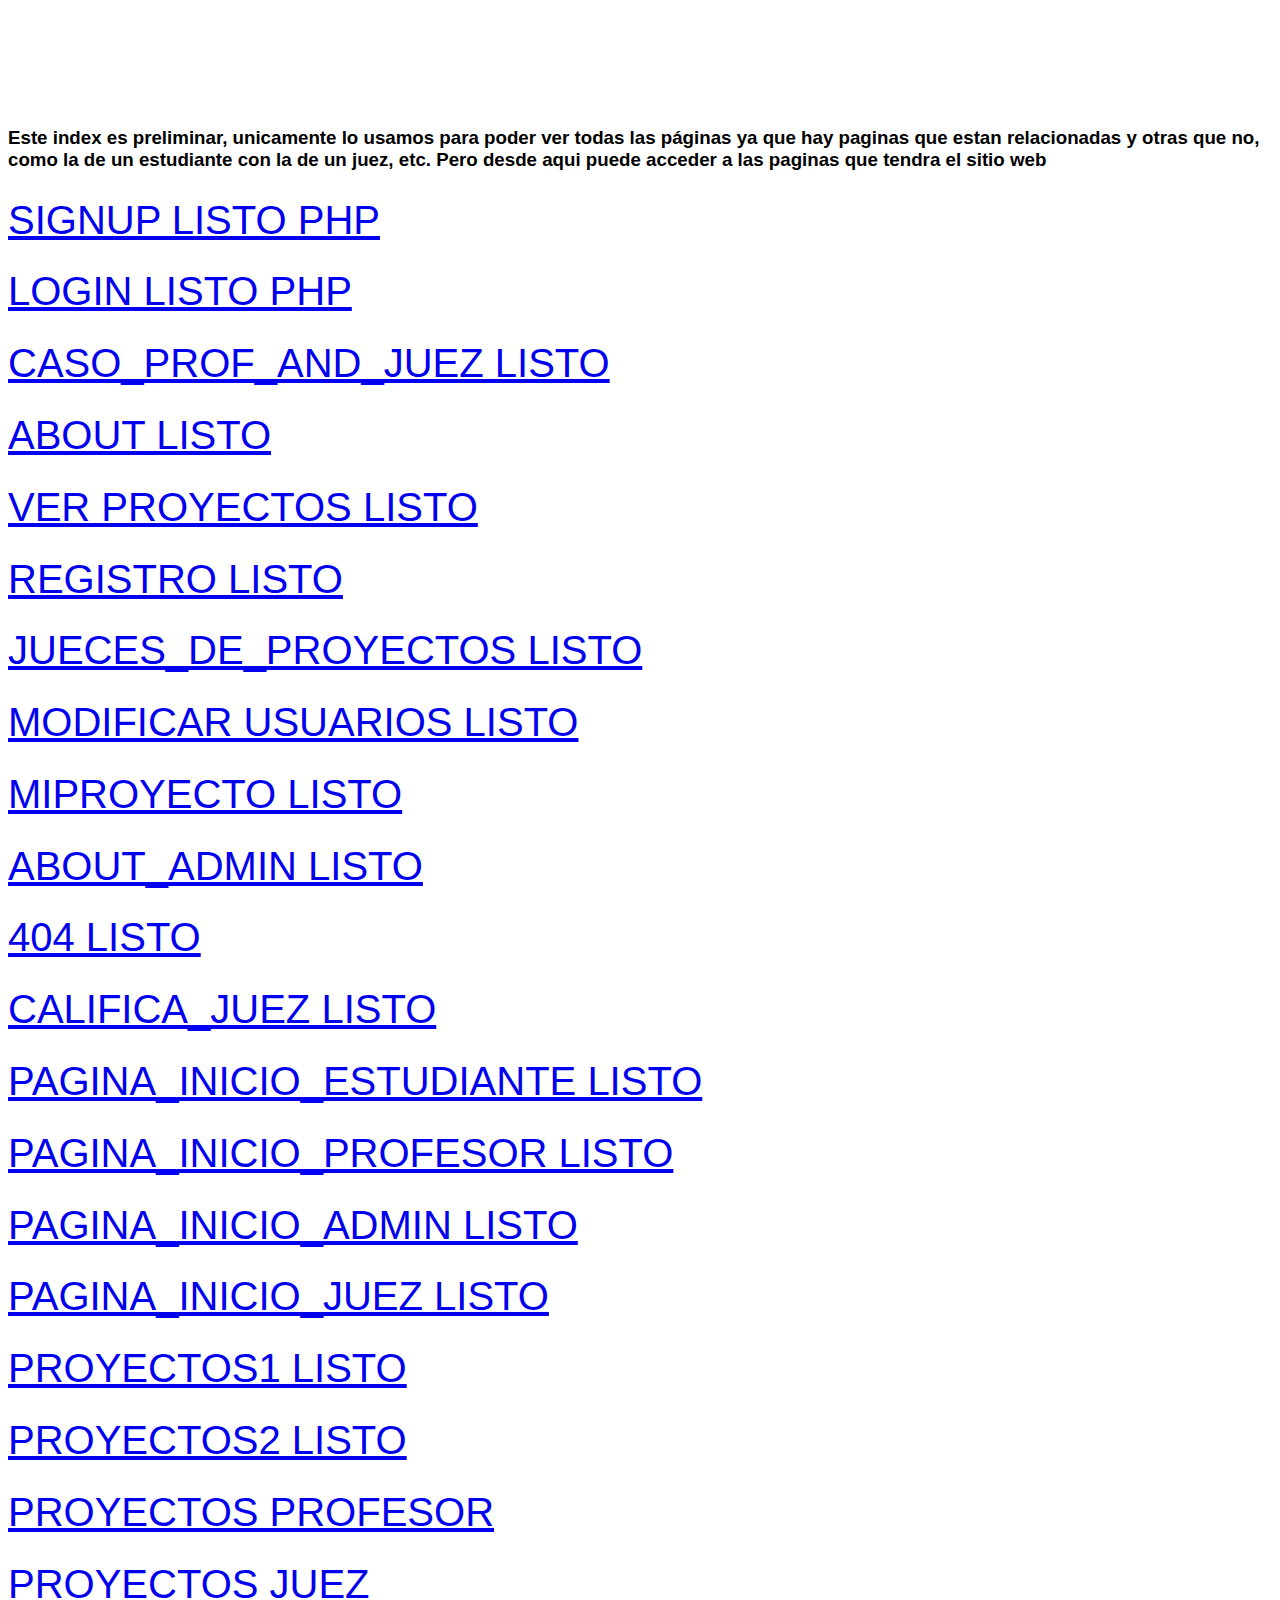
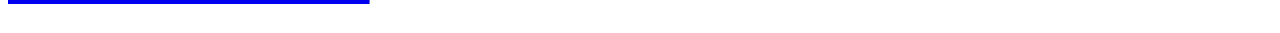
<file: sudo.html>
<!DOCTYPE html>
<html>

<head>
  <title>Titulo</title>
  <meta charset="UTF-8" />
  <link rel="stylesheet" href="css/calificajuez.css">
</head>
<!-- Commentarios -->

<body>
  <h3>Este index es preliminar, unicamente lo usamos para poder ver todas las páginas ya que hay paginas que estan
    relacionadas y otras que no, como la de un estudiante con la de un juez, etc. Pero desde aqui puede acceder a las
    paginas que tendra el sitio web</h3>
  <h1> <a href="signup.html">signup LISTO PHP</a></h1>
  <h1> <a href="login.html">Login LISTO PHP</a></h1>
  <h1> <a href="caso_prof_and_juez.php">caso_prof_and_juez LISTO</a></h1>
  <h1> <a href="about.php">about LISTO</a></h1>
  <h1> <a href="verproyectos.php">Ver Proyectos LISTO</a></h1>
  <h1> <a href="registro.php">registro LISTO</a></h1>
  <h1> <a href="jueces_de_proyectos.php">Jueces_de_proyectos LISTO</a></h1>
  <h1> <a href="asigna_rol.php">Modificar Usuarios LISTO</a></h1>

  <h1> <a href="miproyecto.php">miproyecto LISTO</a></h1>
  <h1> <a href="about_a.html">about_admin LISTO</a></h1>
  <h1> <a href="404.html">404 LISTO</a></h1>
  <h1> <a href="calificar-j.php">califica_juez LISTO</a></h1>

  <h1> <a href="pagina_inicio_e.php">pagina_inicio_estudiante LISTO</a></h1>
  <h1> <a href="pagina_inicio_p.php">pagina_inicio_profesor LISTO</a></h1>
  <h1> <a href="pagina_inicio_a.php">pagina_inicio_admin LISTO</a></h1>
  <h1> <a href="pagina_inicio_j.php">pagina_inicio_juez LISTO</a></h1>

  <h1> <a href="proyectos1.php">proyectos1 LISTO</a></h1>
  <h1> <a href="proyecto2.php">proyectos2 LISTO</a></h1>
  <h1> <a href="mis_proyectos_p.php">Proyectos Profesor</a></h1>
  <h1> <a href="mis_proyectos_j.php">Proyectos Juez</a></h1>

</html>
</file>
<file: css/calificajuez.css>
.check {
 position: relative;
 width: 20px;
 height: 20px;
 border-radius: 2px;
 appearance: none;
 background-color: #bbb;
 transition: all .3s;
}

.check::before {
 content: '';
 position: absolute;
 border: solid #fff;
 display: block;
 width: .3em;
 height: .6em;
 border-width: 0 .2em .2em 0;
 z-index: 1;
 opacity: 0;
 right: calc(50% - .3em);
 top: calc(50% - .6em);
 transform: rotate(0deg);
 transition: all .3s;
 transform-origin: center center;
}

.check:checked {
 animation: a .3s ease-in forwards;
 background-color: rgb(120, 190, 120);
}

.check:checked::before {
 opacity: 1;
 transform: rotate(405deg);
}

@keyframes a {
 0% {
  opacity: 1;
  transform: scale(1) rotateY(0deg);
 }

 50% {
  opacity: 0;
  transform: scale(.8) rotateY(180deg);
 }

 100% {
  opacity: 1;
  transform: scale(1) rotateY(360deg);
 }
}
input[type=submit] {
  
  background-color: rgb(23, 111, 211);
  border: none;
  color: white;
  padding: 32px 52px;
  text-decoration: none;
  margin: 80px 50%;
  cursor: pointer;
}

.form {
  display: flex;
  flex-direction: column;
  gap: 20px;
  width: 50%;
  margin: auto;
  background-color: #fff;
  border-radius: 20px;
  padding: 30px 30px;
  box-shadow: 100px 100px 80px rgba(0, 0, 0, 0.03)
}
table {
  width: 100%;
  border-collapse: collapse;
}
td {
  padding: 20px;
  border: 0.5px solid #ccc;
}
h1 {
  color: rgb(23, 111, 211);
  font-weight: normal;
  font-size: 40px;
  font-family: Arial;
  text-transform: uppercase;
}
h2 {
  color: #3c1b66;
  font-weight: normal;
  font-size: 35px;
  font-family: Arial;
  text-transform: uppercase;
}
body{
	font-family: helvetica, arial, sans-serif;
	font-size: 16px;
	padding-top: 100px;
	@include transition(padding-top .5s ease);
}

help-inline {
 color: #b94a48
}

.control-group.error .control-label,.control-group.error .help-block,.control-group.error .help-inline{color:#b94a48}.control-group.error .checkbox,.control-group.error .radio,.control-group.error input,.control-group.error select,.control-group.error textarea{color:#b94a48}.control-group.error input,.control-group.error select,.control-group.error textarea{border-color:#b94a48;-webkit-box-shadow:inset 0 1px 1px rgba(0,0,0,0.075);-moz-box-shadow:inset 0 1px 1px rgba(0,0,0,0.075);box-shadow:inset 0 1px 1px rgba(0,0,0,0.075)}.control-group.error input:focus,.control-group.error select:focus,.control-group.error textarea:focus{border-color:#953b39;-webkit-box-shadow:inset 0 1px 1px rgba(0,0,0,0.075),0 0 6px #d59392;-moz-box-shadow:inset 0 1px 1px rgba(0,0,0,0.075),0 0 6px #d59392;box-shadow:inset 0 1px 1px rgba(0,0,0,0.075),0 0 6px #d59392}.control-group.error .input-prepend .add-on,.control-group.error .input-append .add-on{color:#b94a48;background-color:#f2dede;border-color:#b94a48}
</file>
